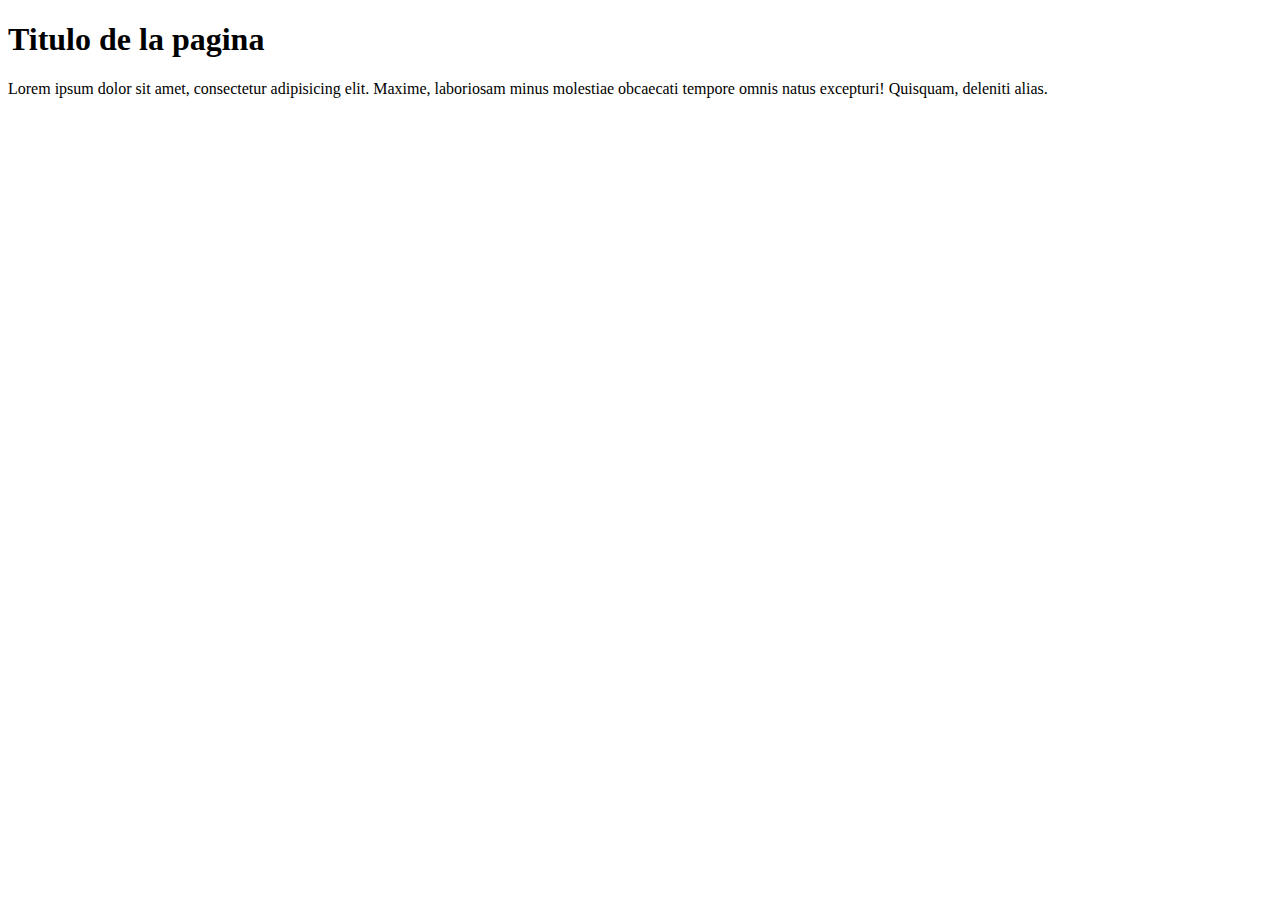
<file: index.html>
<!DOCTYPE html>
<html lang="en">
<head>
    <meta charset="UTF-8">
    <meta http-equiv="X-UA-Compatible" content="IE=edge">
    <meta name="viewport" content="width=device-width, initial-scale=1.0">
    <title>Document</title>
</head>
<body>
    <h1>Titulo de la pagina</h1>
    <p>Lorem ipsum dolor sit amet, consectetur adipisicing elit. Maxime, 
        laboriosam minus molestiae obcaecati tempore omnis natus excepturi! Quisquam, deleniti alias.</p>
</body>
</html>
</file>
